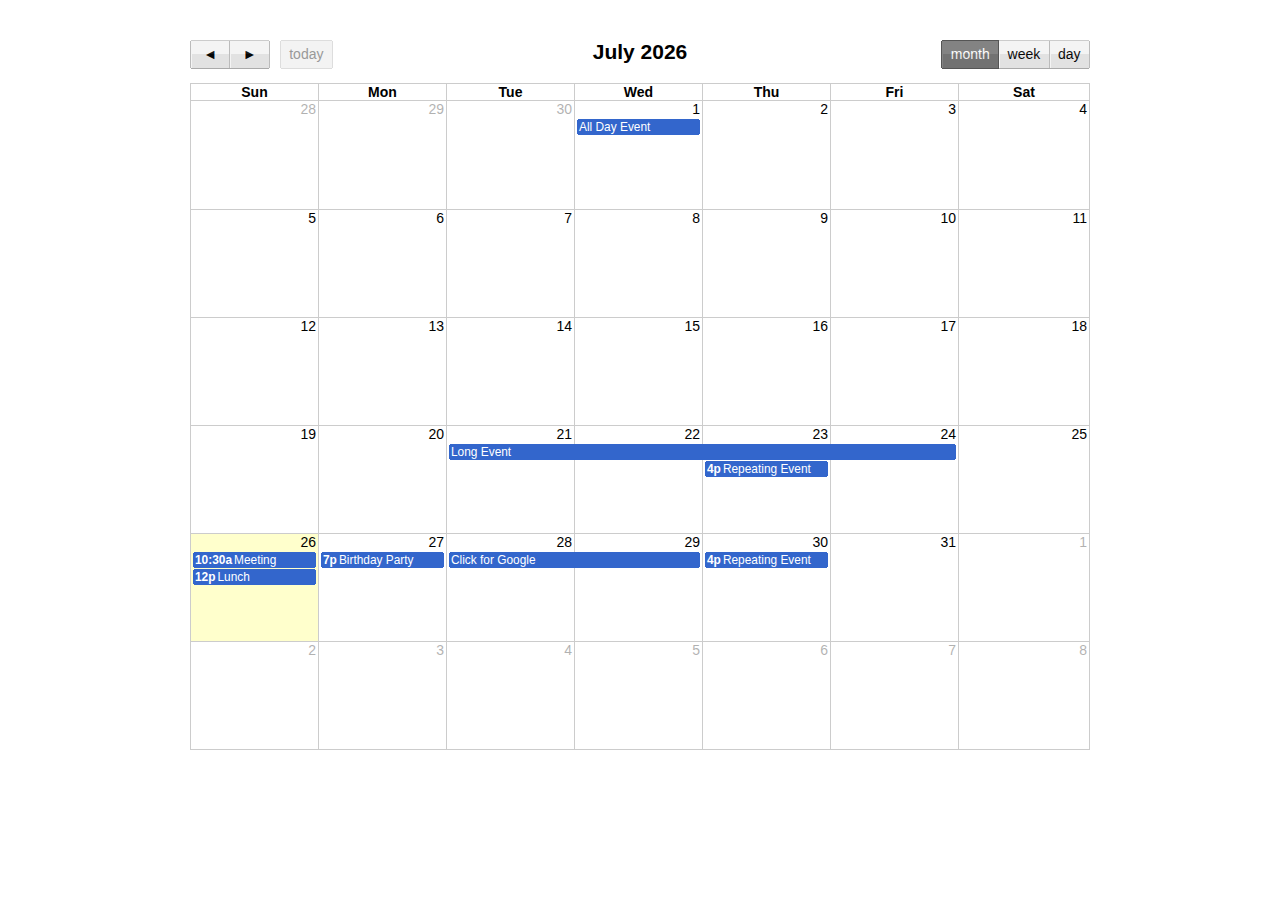
<file: WebRoot/view/admin/static/lib/fullcalendar-1.5.3/demos/agenda-views.html>
<!DOCTYPE html PUBLIC "-//W3C//DTD XHTML 1.0 Strict//EN" "http://www.w3.org/TR/xhtml1/DTD/xhtml1-strict.dtd">
<html>
<head>
<link rel='stylesheet' type='text/css' href='../fullcalendar/fullcalendar.css' />
<link rel='stylesheet' type='text/css' href='../fullcalendar/fullcalendar.print.css' media='print' />
<script type='text/javascript' src='../jquery/jquery-1.7.1.min.js'></script>
<script type='text/javascript' src='../jquery/jquery-ui-1.8.17.custom.min.js'></script>
<script type='text/javascript' src='../fullcalendar/fullcalendar.min.js'></script>
<script type='text/javascript'>

	$(document).ready(function() {
	
		var date = new Date();
		var d = date.getDate();
		var m = date.getMonth();
		var y = date.getFullYear();
		
		$('#calendar').fullCalendar({
			header: {
				left: 'prev,next today',
				center: 'title',
				right: 'month,agendaWeek,agendaDay'
			},
			editable: true,
			events: [
				{
					title: 'All Day Event',
					start: new Date(y, m, 1)
				},
				{
					title: 'Long Event',
					start: new Date(y, m, d-5),
					end: new Date(y, m, d-2)
				},
				{
					id: 999,
					title: 'Repeating Event',
					start: new Date(y, m, d-3, 16, 0),
					allDay: false
				},
				{
					id: 999,
					title: 'Repeating Event',
					start: new Date(y, m, d+4, 16, 0),
					allDay: false
				},
				{
					title: 'Meeting',
					start: new Date(y, m, d, 10, 30),
					allDay: false
				},
				{
					title: 'Lunch',
					start: new Date(y, m, d, 12, 0),
					end: new Date(y, m, d, 14, 0),
					allDay: false
				},
				{
					title: 'Birthday Party',
					start: new Date(y, m, d+1, 19, 0),
					end: new Date(y, m, d+1, 22, 30),
					allDay: false
				},
				{
					title: 'Click for Google',
					start: new Date(y, m, 28),
					end: new Date(y, m, 29),
					url: 'http://google.com/'
				}
			]
		});
		
	});

</script>
<style type='text/css'>

	body {
		margin-top: 40px;
		text-align: center;
		font-size: 14px;
		font-family: "Lucida Grande",Helvetica,Arial,Verdana,sans-serif;
		}

	#calendar {
		width: 900px;
		margin: 0 auto;
		}

</style>
</head>
<body>
<div id='calendar'></div>
</body>
</html>
</file>
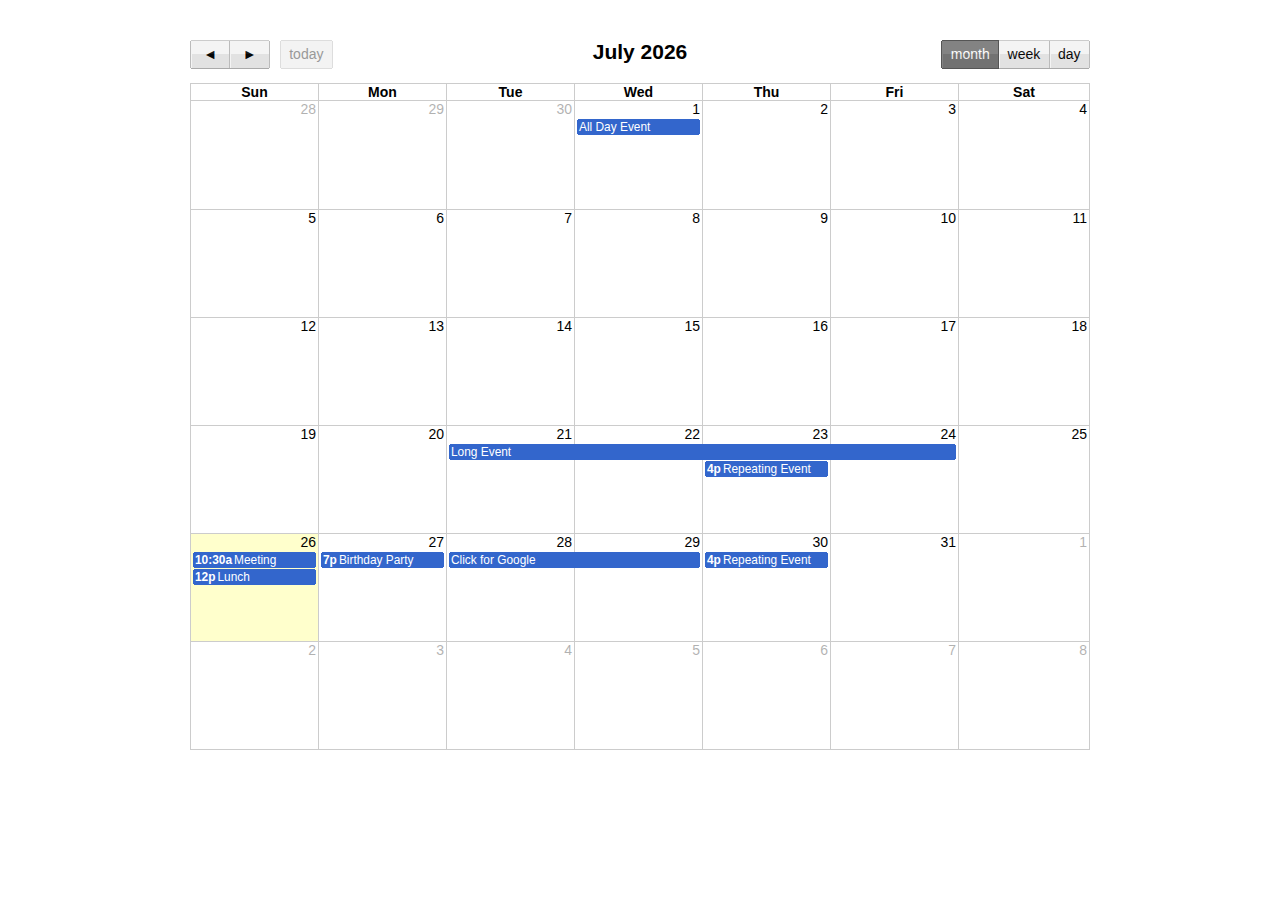
<file: WebRoot/view/admin/static/lib/fullcalendar-1.5.3/demos/basic-views.html>
<!DOCTYPE html PUBLIC "-//W3C//DTD XHTML 1.0 Strict//EN" "http://www.w3.org/TR/xhtml1/DTD/xhtml1-strict.dtd">
<html>
<head>
<link rel='stylesheet' type='text/css' href='../fullcalendar/fullcalendar.css' />
<link rel='stylesheet' type='text/css' href='../fullcalendar/fullcalendar.print.css' media='print' />
<script type='text/javascript' src='../jquery/jquery-1.7.1.min.js'></script>
<script type='text/javascript' src='../jquery/jquery-ui-1.8.17.custom.min.js'></script>
<script type='text/javascript' src='../fullcalendar/fullcalendar.min.js'></script>
<script type='text/javascript'>

	$(document).ready(function() {
	
		var date = new Date();
		var d = date.getDate();
		var m = date.getMonth();
		var y = date.getFullYear();
		
		$('#calendar').fullCalendar({
			header: {
				left: 'prev,next today',
				center: 'title',
				right: 'month,basicWeek,basicDay'
			},
			editable: true,
			events: [
				{
					title: 'All Day Event',
					start: new Date(y, m, 1)
				},
				{
					title: 'Long Event',
					start: new Date(y, m, d-5),
					end: new Date(y, m, d-2)
				},
				{
					id: 999,
					title: 'Repeating Event',
					start: new Date(y, m, d-3, 16, 0),
					allDay: false
				},
				{
					id: 999,
					title: 'Repeating Event',
					start: new Date(y, m, d+4, 16, 0),
					allDay: false
				},
				{
					title: 'Meeting',
					start: new Date(y, m, d, 10, 30),
					allDay: false
				},
				{
					title: 'Lunch',
					start: new Date(y, m, d, 12, 0),
					end: new Date(y, m, d, 14, 0),
					allDay: false
				},
				{
					title: 'Birthday Party',
					start: new Date(y, m, d+1, 19, 0),
					end: new Date(y, m, d+1, 22, 30),
					allDay: false
				},
				{
					title: 'Click for Google',
					start: new Date(y, m, 28),
					end: new Date(y, m, 29),
					url: 'http://google.com/'
				}
			]
		});
		
	});

</script>
<style type='text/css'>

	body {
		margin-top: 40px;
		text-align: center;
		font-size: 14px;
		font-family: "Lucida Grande",Helvetica,Arial,Verdana,sans-serif;
		}

	#calendar {
		width: 900px;
		margin: 0 auto;
		}

</style>
</head>
<body>
<div id='calendar'></div>
</body>
</html>
</file>
<file: WebRoot/view/admin/static/lib/fullcalendar-1.5.3/fullcalendar/fullcalendar.css>
/*
 * FullCalendar v1.5.3 Stylesheet
 *
 * Copyright (c) 2011 Adam Shaw
 * Dual licensed under the MIT and GPL licenses, located in
 * MIT-LICENSE.txt and GPL-LICENSE.txt respectively.
 *
 * Date: Mon Feb 6 22:40:40 2012 -0800
 *
 */


.fc {
	direction: ltr;
	text-align: left;
	}
	
.fc table {
	border-collapse: collapse;
	border-spacing: 0;
	}
	
html .fc,
.fc table {
	font-size: 1em;
	}
	
.fc td,
.fc th {
	padding: 0;
	vertical-align: top;
	}



/* Header
------------------------------------------------------------------------*/

.fc-header td {
	white-space: nowrap;
	}

.fc-header-left {
	width: 25%;
	text-align: left;
	}
	
.fc-header-center {
	text-align: center;
	}
	
.fc-header-right {
	width: 25%;
	text-align: right;
	}
	
.fc-header-title {
	display: inline-block;
	vertical-align: top;
	}
	
.fc-header-title h2 {
	margin-top: 0;
	white-space: nowrap;
	}
	
.fc .fc-header-space {
	padding-left: 10px;
	}
	
.fc-header .fc-button {
	margin-bottom: 1em;
	vertical-align: top;
	}
	
/* buttons edges butting together */

.fc-header .fc-button {
	margin-right: -1px;
	}
	
.fc-header .fc-corner-right {
	margin-right: 1px; /* back to normal */
	}
	
.fc-header .ui-corner-right {
	margin-right: 0; /* back to normal */
	}
	
/* button layering (for border precedence) */
	
.fc-header .fc-state-hover,
.fc-header .ui-state-hover {
	z-index: 2;
	}
	
.fc-header .fc-state-down {
	z-index: 3;
	}

.fc-header .fc-state-active,
.fc-header .ui-state-active {
	z-index: 4;
	}
	
	
	
/* Content
------------------------------------------------------------------------*/
	
.fc-content {
	clear: both;
	}
	
.fc-view {
	width: 100%; /* needed for view switching (when view is absolute) */
	overflow: hidden;
	}
	
	

/* Cell Styles
------------------------------------------------------------------------*/

.fc-widget-header,    /* <th>, usually */
.fc-widget-content {  /* <td>, usually */
	border: 1px solid #ccc;
	}
	
.fc-state-highlight { /* <td> today cell */ /* TODO: add .fc-today to <th> */
	background: #ffc;
	}
	
.fc-cell-overlay { /* semi-transparent rectangle while dragging */
	background: #9cf;
	opacity: .2;
	filter: alpha(opacity=20); /* for IE */
	}
	


/* Buttons
------------------------------------------------------------------------*/

.fc-button {
	position: relative;
	display: inline-block;
	cursor: pointer;
	}
	
.fc-state-default { /* non-theme */
	border-style: solid;
	border-width: 1px 0;
	}
	
.fc-button-inner {
	position: relative;
	float: left;
	overflow: hidden;
	}
	
.fc-state-default .fc-button-inner { /* non-theme */
	border-style: solid;
	border-width: 0 1px;
	}
	
.fc-button-content {
	position: relative;
	float: left;
	height: 1.9em;
	line-height: 1.9em;
	padding: 0 .6em;
	white-space: nowrap;
	}
	
/* icon (for jquery ui) */
	
.fc-button-content .fc-icon-wrap {
	position: relative;
	float: left;
	top: 50%;
	}
	
.fc-button-content .ui-icon {
	position: relative;
	float: left;
	margin-top: -50%;
	*margin-top: 0;
	*top: -50%;
	}
	
/* gloss effect */
	
.fc-state-default .fc-button-effect {
	position: absolute;
	top: 50%;
	left: 0;
	}
	
.fc-state-default .fc-button-effect span {
	position: absolute;
	top: -100px;
	left: 0;
	width: 500px;
	height: 100px;
	border-width: 100px 0 0 1px;
	border-style: solid;
	border-color: #fff;
	background: #444;
	opacity: .09;
	filter: alpha(opacity=9);
	}
	
/* button states (determines colors)  */
	
.fc-state-default,
.fc-state-default .fc-button-inner {
	border-style: solid;
	border-color: #ccc #bbb #aaa;
	background: #F3F3F3;
	color: #000;
	}
	
.fc-state-hover,
.fc-state-hover .fc-button-inner {
	border-color: #999;
	}
	
.fc-state-down,
.fc-state-down .fc-button-inner {
	border-color: #555;
	background: #777;
	}
	
.fc-state-active,
.fc-state-active .fc-button-inner {
	border-color: #555;
	background: #777;
	color: #fff;
	}
	
.fc-state-disabled,
.fc-state-disabled .fc-button-inner {
	color: #999;
	border-color: #ddd;
	}
	
.fc-state-disabled {
	cursor: default;
	}
	
.fc-state-disabled .fc-button-effect {
	display: none;
	}
	
	

/* Global Event Styles
------------------------------------------------------------------------*/
	 
.fc-event {
	border-style: solid;
	border-width: 0;
	font-size: .85em;
	cursor: default;
	}
	
a.fc-event,
.fc-event-draggable {
	cursor: pointer;
	}
	
a.fc-event {
	text-decoration: none;
	}
	
.fc-rtl .fc-event {
	text-align: right;
	}
	
.fc-event-skin {
	border-color: #36c;     /* default BORDER color */
	background-color: #36c; /* default BACKGROUND color */
	color: #fff;            /* default TEXT color */
	}
	
.fc-event-inner {
	position: relative;
	width: 100%;
	height: 100%;
	border-style: solid;
	border-width: 0;
	overflow: hidden;
	}
	
.fc-event-time,
.fc-event-title {
	padding: 0 1px;
	}
	
.fc .ui-resizable-handle { /*** TODO: don't use ui-resizable anymore, change class ***/
	display: block;
	position: absolute;
	z-index: 99999;
	overflow: hidden; /* hacky spaces (IE6/7) */
	font-size: 300%;  /* */
	line-height: 50%; /* */
	}
	
	
	
/* Horizontal Events
------------------------------------------------------------------------*/

.fc-event-hori {
	border-width: 1px 0;
	margin-bottom: 1px;
	}
	
/* resizable */
	
.fc-event-hori .ui-resizable-e {
	top: 0           !important; /* importants override pre jquery ui 1.7 styles */
	right: -3px      !important;
	width: 7px       !important;
	height: 100%     !important;
	cursor: e-resize;
	}
	
.fc-event-hori .ui-resizable-w {
	top: 0           !important;
	left: -3px       !important;
	width: 7px       !important;
	height: 100%     !important;
	cursor: w-resize;
	}
	
.fc-event-hori .ui-resizable-handle {
	_padding-bottom: 14px; /* IE6 had 0 height */
	}
	
	
	
/* Fake Rounded Corners (for buttons and events)
------------------------------------------------------------*/
	
.fc-corner-left {
	margin-left: 1px;
	}
	
.fc-corner-left .fc-button-inner,
.fc-corner-left .fc-event-inner {
	margin-left: -1px;
	}
	
.fc-corner-right {
	margin-right: 1px;
	}
	
.fc-corner-right .fc-button-inner,
.fc-corner-right .fc-event-inner {
	margin-right: -1px;
	}
	
.fc-corner-top {
	margin-top: 1px;
	}
	
.fc-corner-top .fc-event-inner {
	margin-top: -1px;
	}
	
.fc-corner-bottom {
	margin-bottom: 1px;
	}
	
.fc-corner-bottom .fc-event-inner {
	margin-bottom: -1px;
	}
	
	
	
/* Fake Rounded Corners SPECIFICALLY FOR EVENTS
-----------------------------------------------------------------*/
	
.fc-corner-left .fc-event-inner {
	border-left-width: 1px;
	}
	
.fc-corner-right .fc-event-inner {
	border-right-width: 1px;
	}
	
.fc-corner-top .fc-event-inner {
	border-top-width: 1px;
	}
	
.fc-corner-bottom .fc-event-inner {
	border-bottom-width: 1px;
	}
	
	
	
/* Reusable Separate-border Table
------------------------------------------------------------*/

table.fc-border-separate {
	border-collapse: separate;
	}
	
.fc-border-separate th,
.fc-border-separate td {
	border-width: 1px 0 0 1px;
	}
	
.fc-border-separate th.fc-last,
.fc-border-separate td.fc-last {
	border-right-width: 1px;
	}
	
.fc-border-separate tr.fc-last th,
.fc-border-separate tr.fc-last td {
	border-bottom-width: 1px;
	}
	
.fc-border-separate tbody tr.fc-first td,
.fc-border-separate tbody tr.fc-first th {
	border-top-width: 0;
	}
	
	

/* Month View, Basic Week View, Basic Day View
------------------------------------------------------------------------*/

.fc-grid th {
	text-align: center;
	}
	
.fc-grid .fc-day-number {
	float: right;
	padding: 0 2px;
	}
	
.fc-grid .fc-other-month .fc-day-number {
	opacity: 0.3;
	filter: alpha(opacity=30); /* for IE */
	/* opacity with small font can sometimes look too faded
	   might want to set the 'color' property instead
	   making day-numbers bold also fixes the problem */
	}
	
.fc-grid .fc-day-content {
	clear: both;
	padding: 2px 2px 1px; /* distance between events and day edges */
	}
	
/* event styles */
	
.fc-grid .fc-event-time {
	font-weight: bold;
	}
	
/* right-to-left */
	
.fc-rtl .fc-grid .fc-day-number {
	float: left;
	}
	
.fc-rtl .fc-grid .fc-event-time {
	float: right;
	}
	
	

/* Agenda Week View, Agenda Day View
------------------------------------------------------------------------*/

.fc-agenda table {
	border-collapse: separate;
	}
	
.fc-agenda-days th {
	text-align: center;
	}
	
.fc-agenda .fc-agenda-axis {
	width: 50px;
	padding: 0 4px;
	vertical-align: middle;
	text-align: right;
	white-space: nowrap;
	font-weight: normal;
	}
	
.fc-agenda .fc-day-content {
	padding: 2px 2px 1px;
	}
	
/* make axis border take precedence */
	
.fc-agenda-days .fc-agenda-axis {
	border-right-width: 1px;
	}
	
.fc-agenda-days .fc-col0 {
	border-left-width: 0;
	}
	
/* all-day area */
	
.fc-agenda-allday th {
	border-width: 0 1px;
	}
	
.fc-agenda-allday .fc-day-content {
	min-height: 34px; /* TODO: doesnt work well in quirksmode */
	_height: 34px;
	}
	
/* divider (between all-day and slots) */
	
.fc-agenda-divider-inner {
	height: 2px;
	overflow: hidden;
	}
	
.fc-widget-header .fc-agenda-divider-inner {
	background: #eee;
	}
	
/* slot rows */
	
.fc-agenda-slots th {
	border-width: 1px 1px 0;
	}
	
.fc-agenda-slots td {
	border-width: 1px 0 0;
	background: none;
	}
	
.fc-agenda-slots td div {
	height: 20px;
	}
	
.fc-agenda-slots tr.fc-slot0 th,
.fc-agenda-slots tr.fc-slot0 td {
	border-top-width: 0;
	}

.fc-agenda-slots tr.fc-minor th,
.fc-agenda-slots tr.fc-minor td {
	border-top-style: dotted;
	}
	
.fc-agenda-slots tr.fc-minor th.ui-widget-header {
	*border-top-style: solid; /* doesn't work with background in IE6/7 */
	}
	


/* Vertical Events
------------------------------------------------------------------------*/

.fc-event-vert {
	border-width: 0 1px;
	}
	
.fc-event-vert .fc-event-head,
.fc-event-vert .fc-event-content {
	position: relative;
	z-index: 2;
	width: 100%;
	overflow: hidden;
	}
	
.fc-event-vert .fc-event-time {
	white-space: nowrap;
	font-size: 10px;
	}
	
.fc-event-vert .fc-event-bg { /* makes the event lighter w/ a semi-transparent overlay  */
	position: absolute;
	z-index: 1;
	top: 0;
	left: 0;
	width: 100%;
	height: 100%;
	background: #fff;
	opacity: .3;
	filter: alpha(opacity=30);
	}
	
.fc .ui-draggable-dragging .fc-event-bg, /* TODO: something nicer like .fc-opacity */
.fc-select-helper .fc-event-bg {
	display: none\9; /* for IE6/7/8. nested opacity filters while dragging don't work */
	}
	
/* resizable */
	
.fc-event-vert .ui-resizable-s {
	bottom: 0        !important; /* importants override pre jquery ui 1.7 styles */
	width: 100%      !important;
	height: 8px      !important;
	overflow: hidden !important;
	line-height: 8px !important;
	font-size: 11px  !important;
	font-family: monospace;
	text-align: center;
	cursor: s-resize;
	}
	
.fc-agenda .ui-resizable-resizing { /* TODO: better selector */
	_overflow: hidden;
	}
</file>
<file: WebRoot/view/admin/static/lib/fullcalendar-1.5.3/fullcalendar/fullcalendar.print.css>
/*
 * FullCalendar v1.5.3 Print Stylesheet
 *
 * Include this stylesheet on your page to get a more printer-friendly calendar.
 * When including this stylesheet, use the media='print' attribute of the <link> tag.
 * Make sure to include this stylesheet IN ADDITION to the regular fullcalendar.css.
 *
 * Copyright (c) 2011 Adam Shaw
 * Dual licensed under the MIT and GPL licenses, located in
 * MIT-LICENSE.txt and GPL-LICENSE.txt respectively.
 *
 * Date: Mon Feb 6 22:40:40 2012 -0800
 *
 */
 
 
 /* Events
-----------------------------------------------------*/
 
.fc-event-skin {
	background: none !important;
	color: #000 !important;
	}
	
/* horizontal events */
	
.fc-event-hori {
	border-width: 0 0 1px 0 !important;
	border-bottom-style: dotted !important;
	border-bottom-color: #000 !important;
	padding: 1px 0 0 0 !important;
	}
	
.fc-event-hori .fc-event-inner {
	border-width: 0 !important;
	padding: 0 1px !important;
	}
	
/* vertical events */
	
.fc-event-vert {
	border-width: 0 0 0 1px !important;
	border-left-style: dotted !important;
	border-left-color: #000 !important;
	padding: 0 1px 0 0 !important;
	}
	
.fc-event-vert .fc-event-inner {
	border-width: 0 !important;
	padding: 1px 0 !important;
	}
	
.fc-event-bg {
	display: none !important;
	}
	
.fc-event .ui-resizable-handle {
	display: none !important;
	}
</file>
